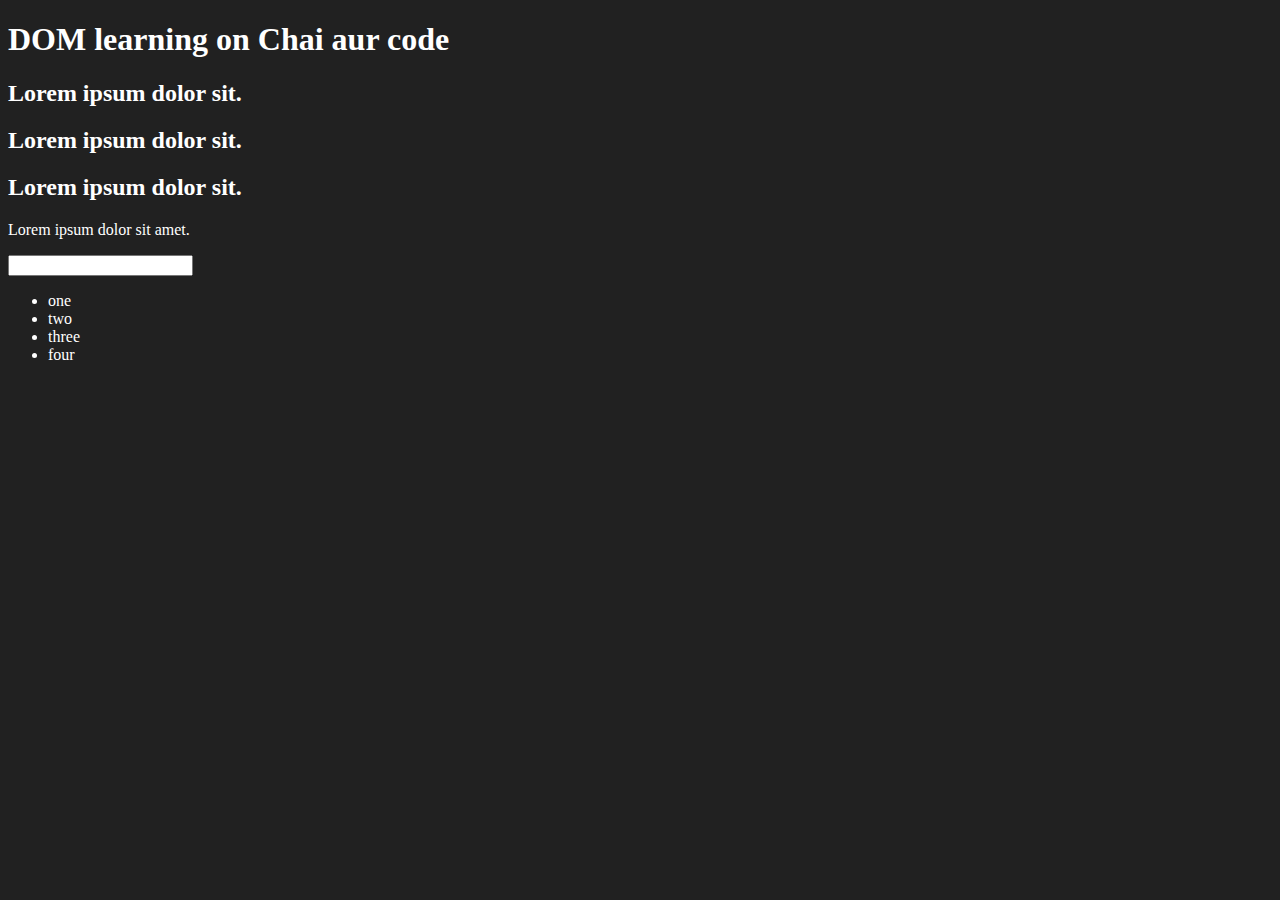
<file: 06_dom/01_getElementById.html>
<!DOCTYPE html>
<html lang="en">
<head>
    <meta charset="UTF-8">

    <title>DOM(Document Object Model) Learning</title>
    <style>
        .bg-black {
            background-color: #212121;
            color: #fff;
        }
    </style>
</head>
<body class="bg-black">
    <div>
        <h1 id="title" class="heading">DOM learning on Chai aur code <span style="display: none;">test text</span></h1>
        <h2>Lorem ipsum dolor sit.</h2>
        <h2>Lorem ipsum dolor sit.</h2>
        <h2>Lorem ipsum dolor sit.</h2>
        <p>Lorem ipsum dolor sit amet.</p>
        <input type="password" name="" id="">

        <ul>
            <li class="list_item">one</li>
            <li class="list_item">two</li>
            <li class="list_item">three</li>
            <li class="list_item">four</li>
        </ul>
    </div>
    <!-- use this link to se DOM Diagram
    <a href="https://www.figma.com/file/ldDRncw57CwLg5tI8DwIuf/DOM-diagram?type=design&node-id=0-1&mode=design&t=943g6FKv1eUT4zDr-0"></a>

    use below code line by line in this site(https://en.wikipedia.org/wiki/Brendan_Eich)

    document.getElementById("firstHeading")
    document.getElementById("firstHeading").innerHTML = "<h1>Chai aur code</h1>"-->

</body>
<script>
/* document.getElementById('title')
<h1 id=​"title" class=​"heading">​DOM learning on Chai aur code​</h1>​
document.getElementById('title').id
'title'
document.getElementById('title').class
undefined
document.getElementById('title').class
undefined
document.getElementById('title').className
'heading'
document.getElementById('title').getAttribute
ƒ getAttribute() { [native code] }
document.getElementById('title').getAttribute('id')
'title'
document.getElementById('title').getAttribute('class')
'heading'
document.getElementById('title').getAttribute('className')
null
document.getElementById('title').setAttribute('class', 'test')
undefined
document.getElementById('title').setAttribute('class', 'test heading')
undefined
const title = document.getElementById('title')
undefined
tile
VM1080:1 Uncaught ReferenceError: tile is not defined
    at <anonymous>:1:1
(anonymous) @ VM1080:1
title

title.style.backgroundColor = 'green'

title.style.padding = '15px'

title.style.borderRadius = '10px'
*/
</script>
<script src="selector.js"></script>
</html>
</file>
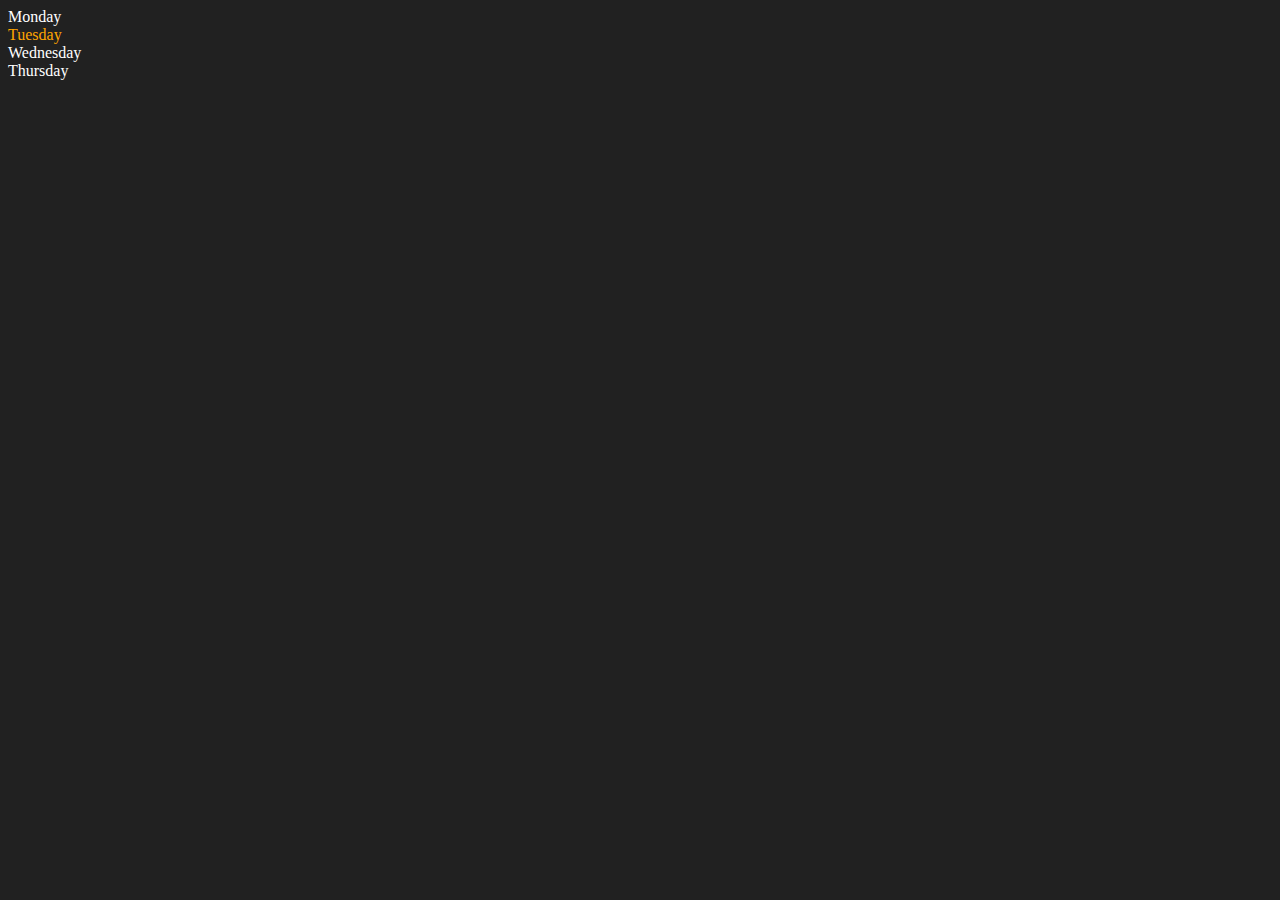
<file: 06_dom/03_parentChildRelationAndSelect.html>
<!DOCTYPE html>
<html lang="en">
<head>
    <meta charset="UTF-8">
    <meta name="viewport" content="width=device-width, initial-scale=1.0">
    <title>DOM | chai aur Code</title>
</head>
<body style="background-color: #212121; color: #fff;">
    <div class="parent">
        <div class="day">Monday</div>
        <div class="day">Tuesday</div>
        <div class="day">Wednesday</div>
        <div class="day">Thursday</div>
    </div>
</body>
<script>
    const parent = document.querySelector('.parent')
    // console.log(parent);
    // console.log(parent.children);
    // console.log(parent.children[1].innerHTML);

    // for (let i = 0; i < parent.children.length; i++) {
    //     console.log(parent.children[i].innerHTML);
        
    // }
    parent.children[1].style.color = "orange"

    // console.log(parent.firstElementChild)
    // console.log(parent.lastElementChild)

    // const day1 = document.querySelector('.day')
    // console.log(day1);
    // console.log(day1.parentElement);
    // console.log(day1.nextElementSibling);

    console.log("NODES:", parent.childNodes);
    

</script>
</html>
</file>
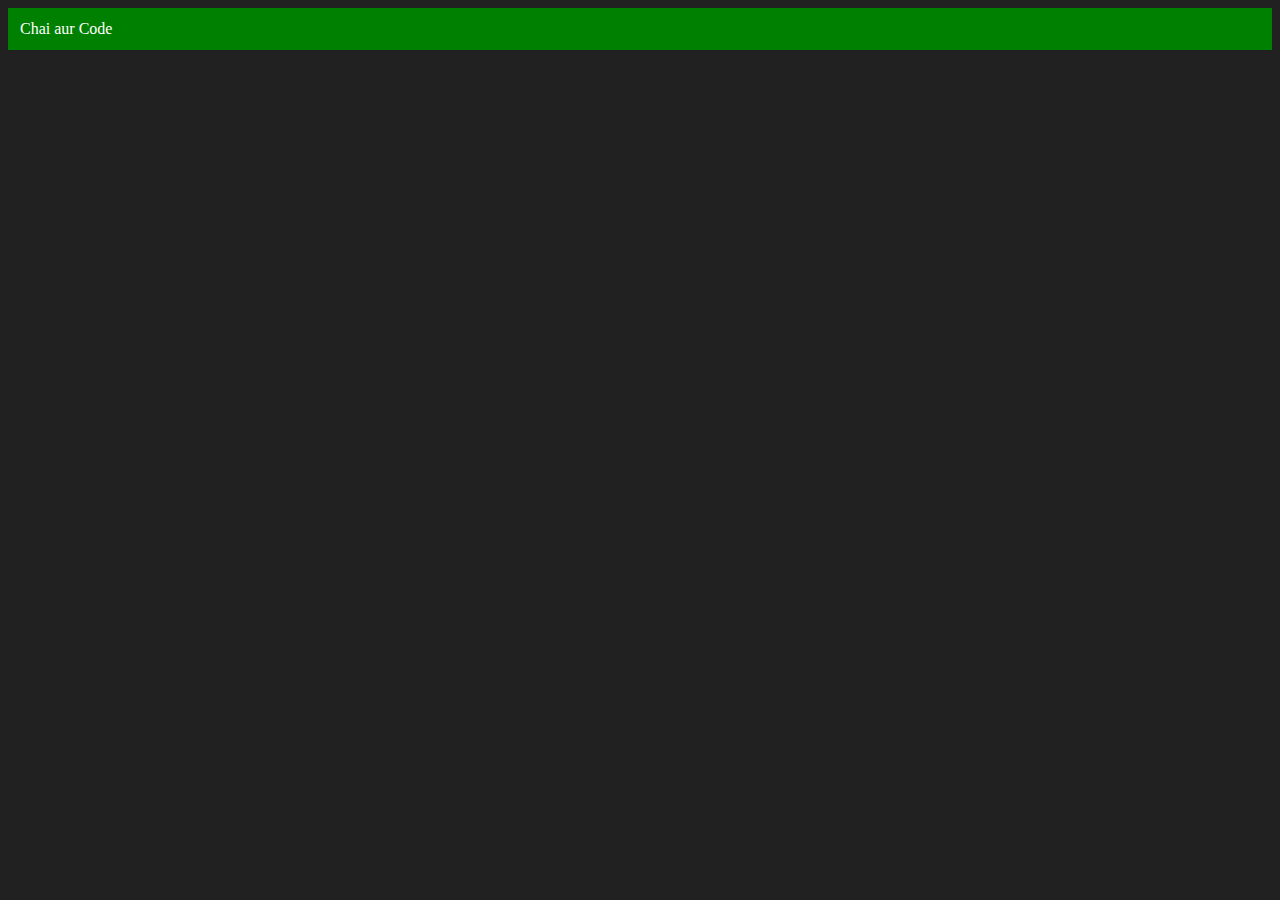
<file: 06_dom/04_creatNewElementInDom.html>
<!DOCTYPE html>
<html lang="en">
<head>
    <meta charset="UTF-8">
    <meta name="viewport" content="width=device-width, initial-scale=1.0">
    <title>Chai aur Code</title>
</head>
<body style="background-color: #212121; color: #fff;" >
    
</body>
<script>
    const div = document.createElement('div')
    console.log(div);
    div.className = "main"
    div.id = Math.round(Math.random() * 10 + 1)
    div.setAttribute("title", "generate title")
    div.style.backgroundColor = "green"
    div.style.padding = "12px"
    // div.innerHTML = "Chai aur Code"
    const addText = document.createTextNode("Chai aur Code") // creat text
    div.appendChild(addText) // add to div

    document.body.appendChild(div) // add to body
    
    
</script>
</html>
</file>
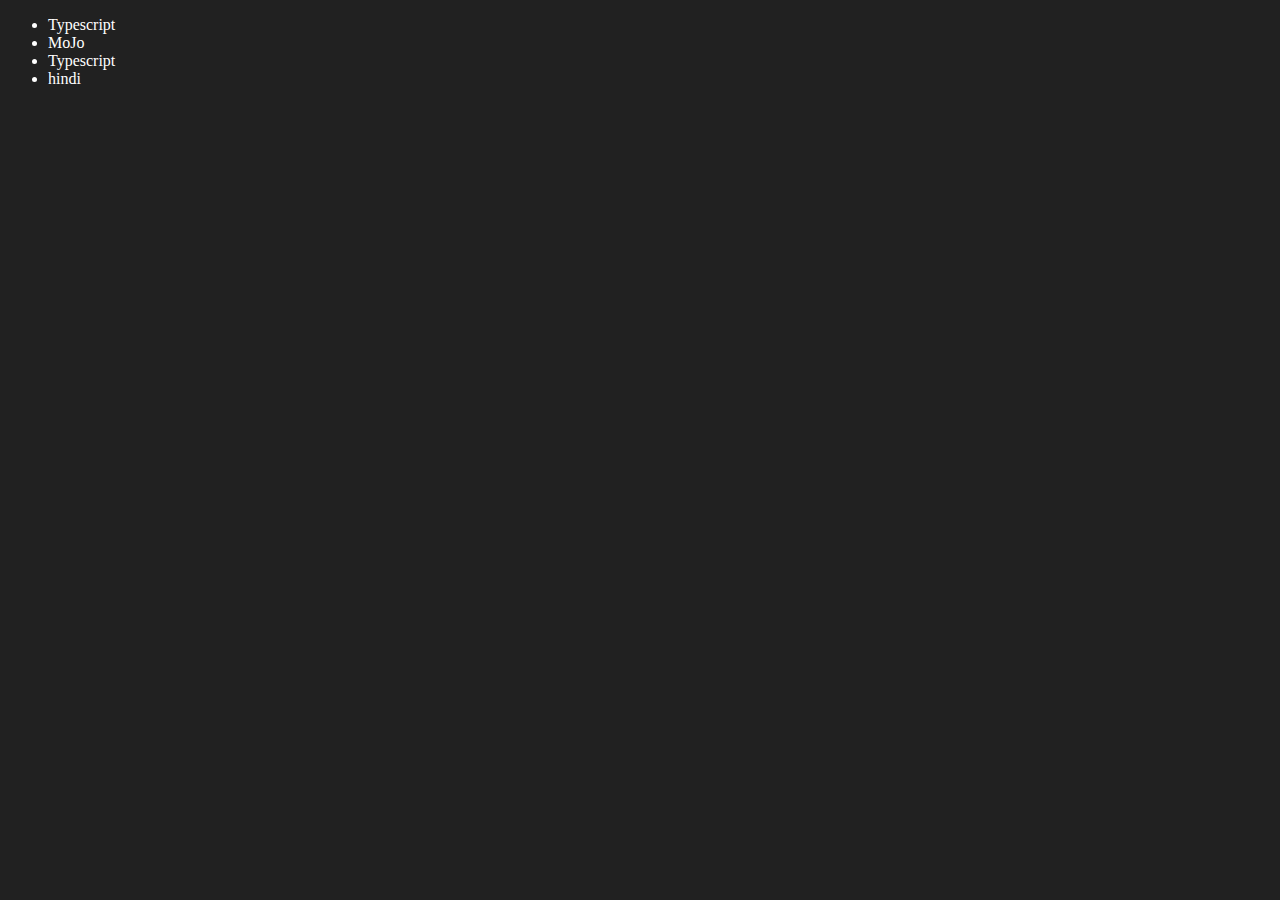
<file: 06_dom/05_DOM-editAndRemove.htm>
<!DOCTYPE html>
<html lang="en">
<head>
    <meta charset="UTF-8">
    <meta name="viewport" content="width=device-width, initial-scale=1.0">
    <title>Chai aur Code | DOM</title>
</head>
<body style="background-color: #212121; color: #fff;">
    <ul class="language">
        <li>Javascript</li>
    </ul>
</body>
<script>
    function addLanguage(langName) {
        const li = document.createElement("li");
        li.innerHTML = `${langName}`
        document.querySelector(".language").appendChild(li)
    }

    addLanguage("Python")
    addLanguage("Typescript")

// optimise approch
    function addOptiLanguage (langName){
        const li = document.createElement("li");
        // const addtext = document.createTextNode(langName)
        // li .appendChild(addtext)
        li.appendChild(document.createTextNode(langName));
        document.querySelector('.language').appendChild(li);
    }
    addOptiLanguage("hindi")


/*Edit    */
const secondLang = document.querySelector('li:nth-child(2)')
// secondLang.innerHTML = "MoJo"  // dont use this approch
const newLi = document.createElement('li')//.textContent = "MoJo"
newLi.textContent = "MoJo"
secondLang.replaceWith(newLi)

/*edit II     */
 const firstLang = document.querySelector('li:first-child')
 firstLang.outerHTML = '<li>Typescript</li>'
//  const nayaLi = document.createElement('li')
//  nayaLi.textContent = 'PYTHON'
//  firstLang.replaceWith(nayaLi)

/*remove  */
// const lastLang = document.querySelector('li:last-child');
// lastLang.remove()
</script>
</html>
</file>
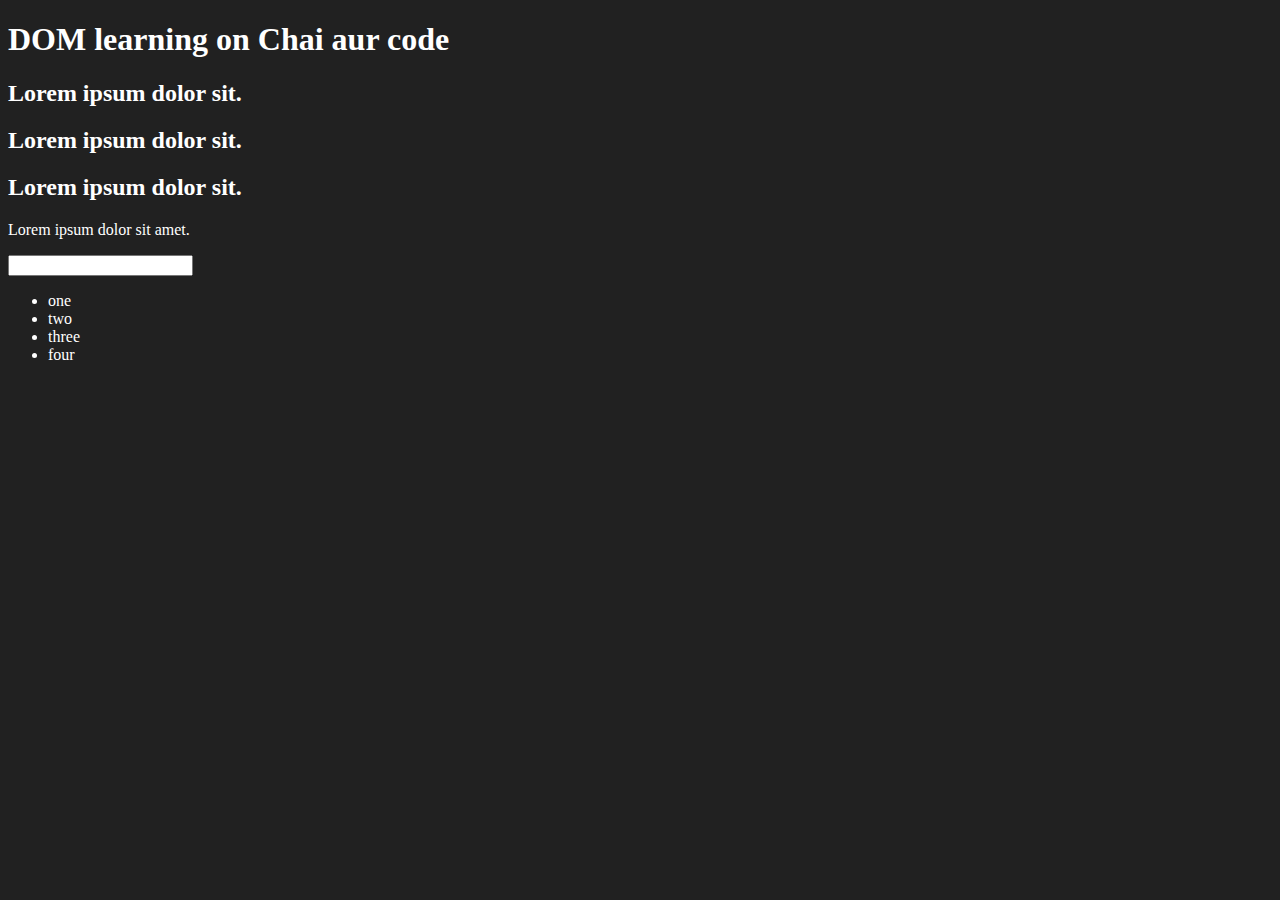
<file: 06_dom/one.html>
<!DOCTYPE html>
<html lang="en">
<head>
    <meta charset="UTF-8">

    <title>DOM(Document Object Model) Learning</title>
    <style>
        .bg-black {
            background-color: #212121;
            color: #fff;
        }
    </style>
</head>
<body class="bg-black">
    <div>
        <h1 id="title" class="heading">DOM learning on Chai aur code <span style="display: none;">test text</span></h1>
        <h2>Lorem ipsum dolor sit.</h2>
        <h2>Lorem ipsum dolor sit.</h2>
        <h2>Lorem ipsum dolor sit.</h2>
        <p>Lorem ipsum dolor sit amet.</p>
        <input type="password" name="" id="">

        <ul>
            <li class="list_item">one</li>
            <li class="list_item">two</li>
            <li class="list_item">three</li>
            <li class="list_item">four</li>
        </ul>
    </div>
    <!-- use this link to se DOM Diagram
    <a href="https://www.figma.com/file/ldDRncw57CwLg5tI8DwIuf/DOM-diagram?type=design&node-id=0-1&mode=design&t=943g6FKv1eUT4zDr-0"></a>

    use below code line by line in this site(https://en.wikipedia.org/wiki/Brendan_Eich)

    document.getElementById("firstHeading")
    document.getElementById("firstHeading").innerHTML = "<h1>Chai aur code</h1>"-->

</body>
<script>
/* document.getElementById('title')
<h1 id=​"title" class=​"heading">​DOM learning on Chai aur code​</h1>​
document.getElementById('title').id
'title'
document.getElementById('title').class
undefined
document.getElementById('title').class
undefined
document.getElementById('title').className
'heading'
document.getElementById('title').getAttribute
ƒ getAttribute() { [native code] }
document.getElementById('title').getAttribute('id')
'title'
document.getElementById('title').getAttribute('class')
'heading'
document.getElementById('title').getAttribute('className')
null
document.getElementById('title').setAttribute('class', 'test')
undefined
document.getElementById('title').setAttribute('class', 'test heading')
undefined
const title = document.getElementById('title')
undefined
tile
VM1080:1 Uncaught ReferenceError: tile is not defined
    at <anonymous>:1:1
(anonymous) @ VM1080:1
title

title.style.backgroundColor = 'green'

title.style.padding = '15px'

title.style.borderRadius = '10px'
*/
</script>
<script src="selector.js"></script>
</html>
</file>
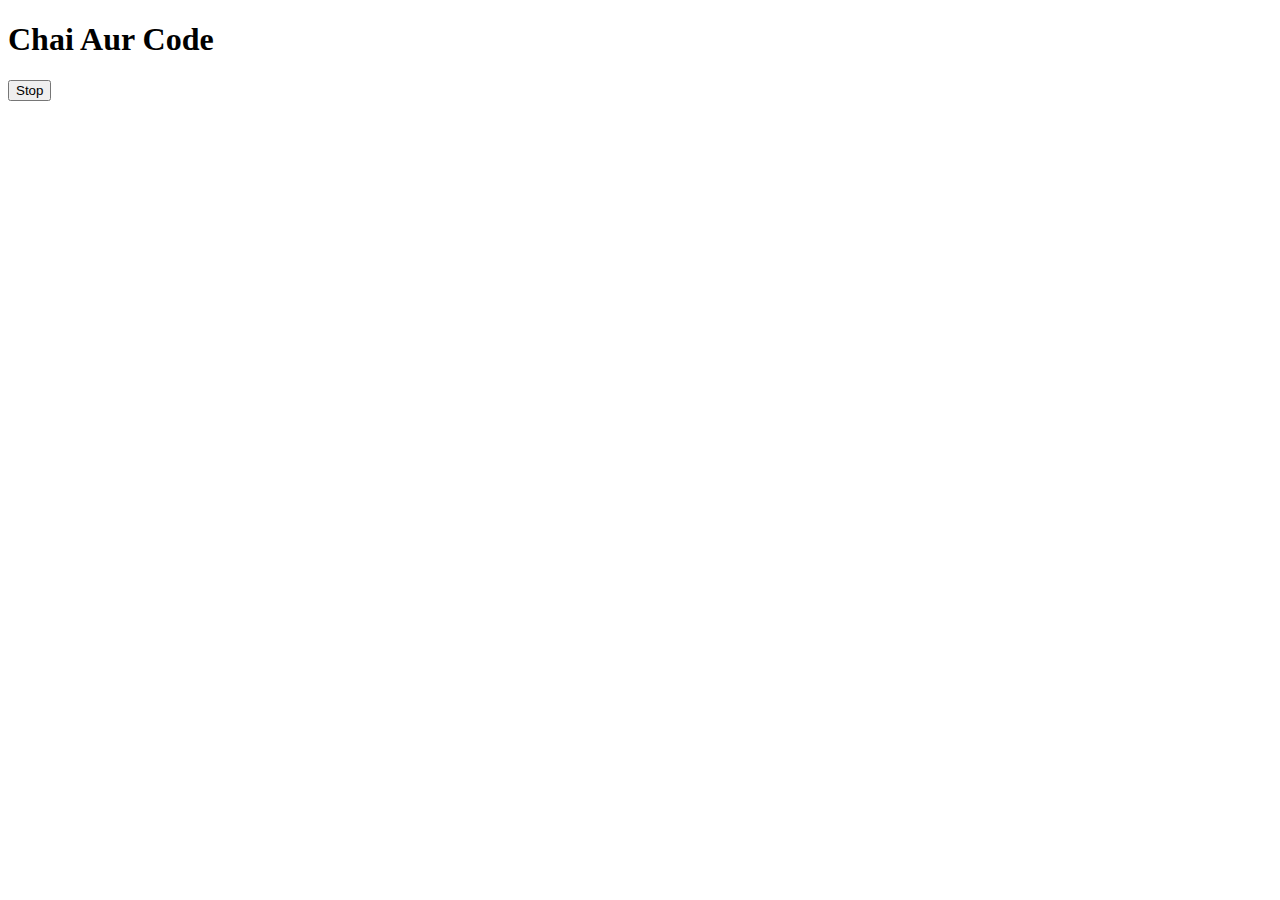
<file: 07_events/02_asyncJsTimeOut.html>
<!DOCTYPE html>
<html lang="en">
  <head>
    <meta charset="UTF-8" />
    <meta name="viewport" content="width=device-width, initial-scale=1.0" />
    <title>Document</title>
  </head>
  <body>
    <h1>Chai Aur Code</h1>
    <button id="stop">Stop</button>
  </body>
  <script>
    // setTimeout(() => {
    //     console.log("Dilip")
    // }, 2000)

    /*or like this*/

    const sayDilip = () => {
      console.log("Dilip");
    };

    const ChangeTex = function () {
      document.querySelector("h1").innerHTML = "Best JS Series";
    };

    const changeMe = setTimeout(ChangeTex, 2000);

    document.querySelector('#stop').addEventListener("click", () => {
        clearTimeout(changeMe)
        console.log("STOPPED.!");
    })
    
  </script>
</html>
</file>
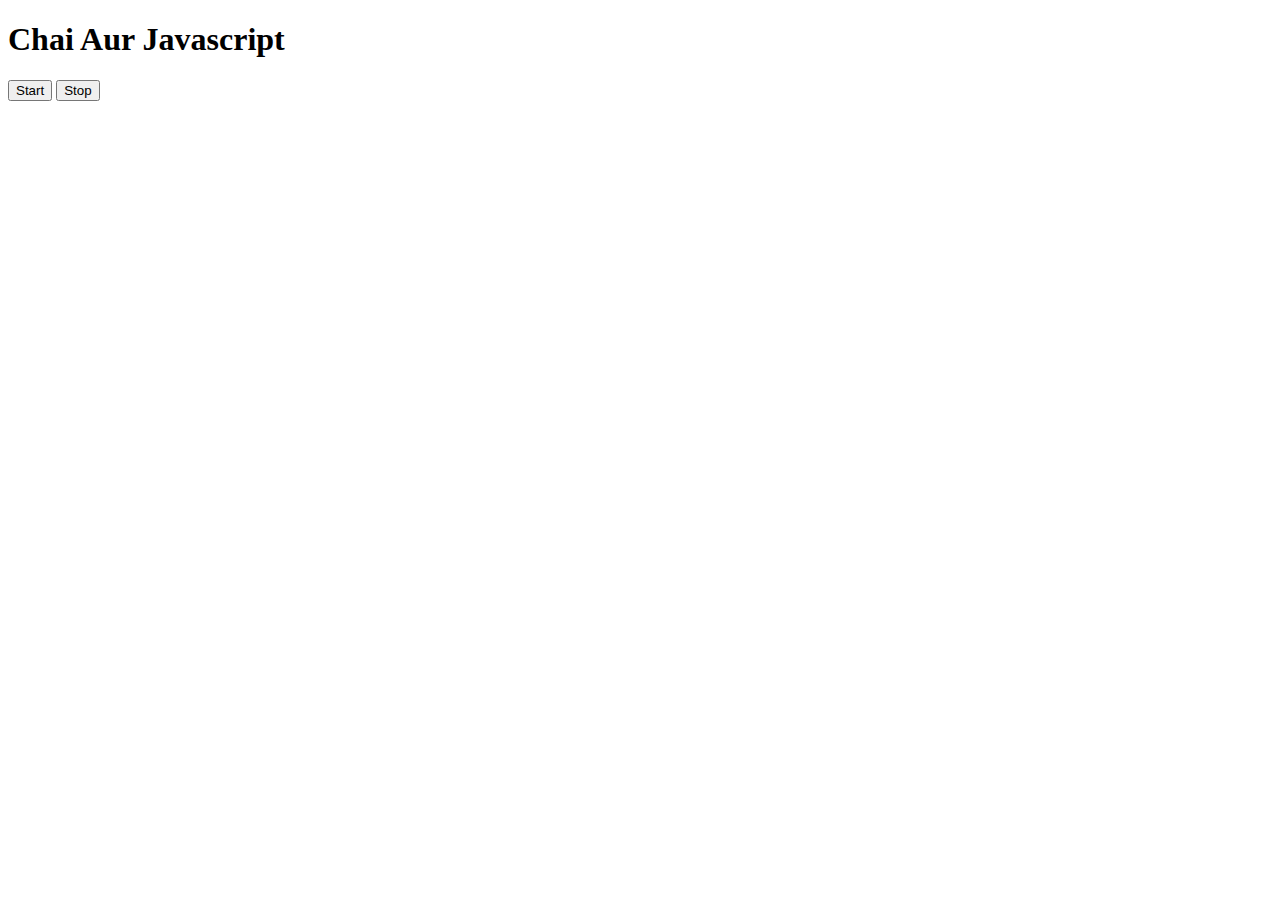
<file: 07_events/03_asyncJsInterval.html>
<!DOCTYPE html>
<html lang="en">
<head>
    <meta charset="UTF-8">
    <meta name="viewport" content="width=device-width, initial-scale=1.0">
    <title>Document</title>
</head>
<body>
    <h1>Chai Aur Javascript</h1>
    <button id="start">Start</button>
    <button id="stop">Stop</button>
</body>
<script>
    // setInterval(function(){
    //     console.log("Dilip", Date.now());
    // },1000)
    const sayDate = function (str){
        console.log(str, "Dilip", Date.now());
    }
    let intervalId;
    
    document.querySelector("#start").addEventListener("click", () => {
        intervalId = setInterval(sayDate,1000, "hi")
    })

    document.querySelector("#stop").addEventListener("click", () => {
        clearInterval(intervalId)
        intervalId = null
    })

</script>
</html>
</file>
